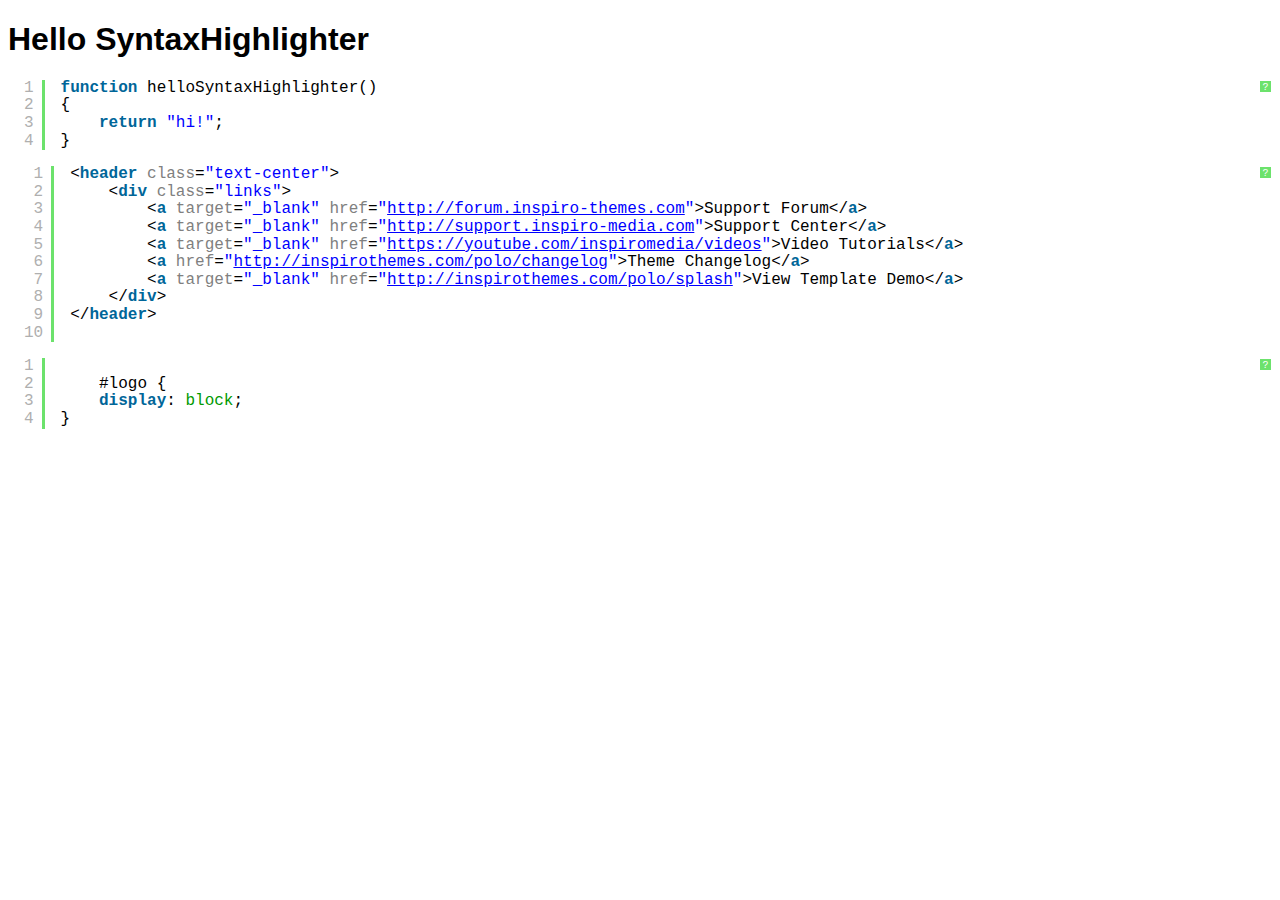
<file: Key Castle/wwwroot/Product_style/documentation/vendor/syntaxhighlighter/index.html>
<!DOCTYPE html PUBLIC "-//W3C//DTD XHTML 1.0 Strict//EN" "http://www.w3.org/TR/xhtml1/DTD/xhtml1-strict.dtd">
<html xmlns="http://www.w3.org/1999/xhtml" xml:lang="en" lang="en">
<head>
	<meta http-equiv="Content-Type" content="text/html; charset=UTF-8" />
	<title>Hello SyntaxHighlighter</title>
	<script type="text/javascript" src="scripts/shCore.js"></script>
	<script type="text/javascript" src="scripts/shBrushJScript.js"></script>
		<script type="text/javascript" src="scripts/shBrushCss.js"></script>
	<script type="text/javascript" src="scripts/shBrushXml.js"></script>
	<link type="text/css" rel="stylesheet" href="styles/shCoreDefault.css"/>
	<script type="text/javascript">SyntaxHighlighter.all();</script>
</head>

<body style="background: white; font-family: Helvetica">

<h1>Hello SyntaxHighlighter</h1>
<pre class="brush: js;">
function helloSyntaxHighlighter()
{
	return "hi!";
}
</pre>
	
<pre class="brush: html;">	
	<header class="text-center">
		<div class="links">
			<a target="_blank" href="http://forum.inspiro-themes.com">Support Forum</a>
			<a target="_blank" href="http://support.inspiro-media.com">Support Center</a>
			<a target="_blank" href="https://youtube.com/inspiromedia/videos">Video Tutorials</a>
			<a href="http://inspirothemes.com/polo/changelog">Theme Changelog</a>
			<a target="_blank" href="http://inspirothemes.com/polo/splash">View Template Demo</a>
		</div>
	</header>
</pre>
	
	<pre class="brush: css;">	
	#logo {
	display: block;
}
</pre>
</html>
</file>
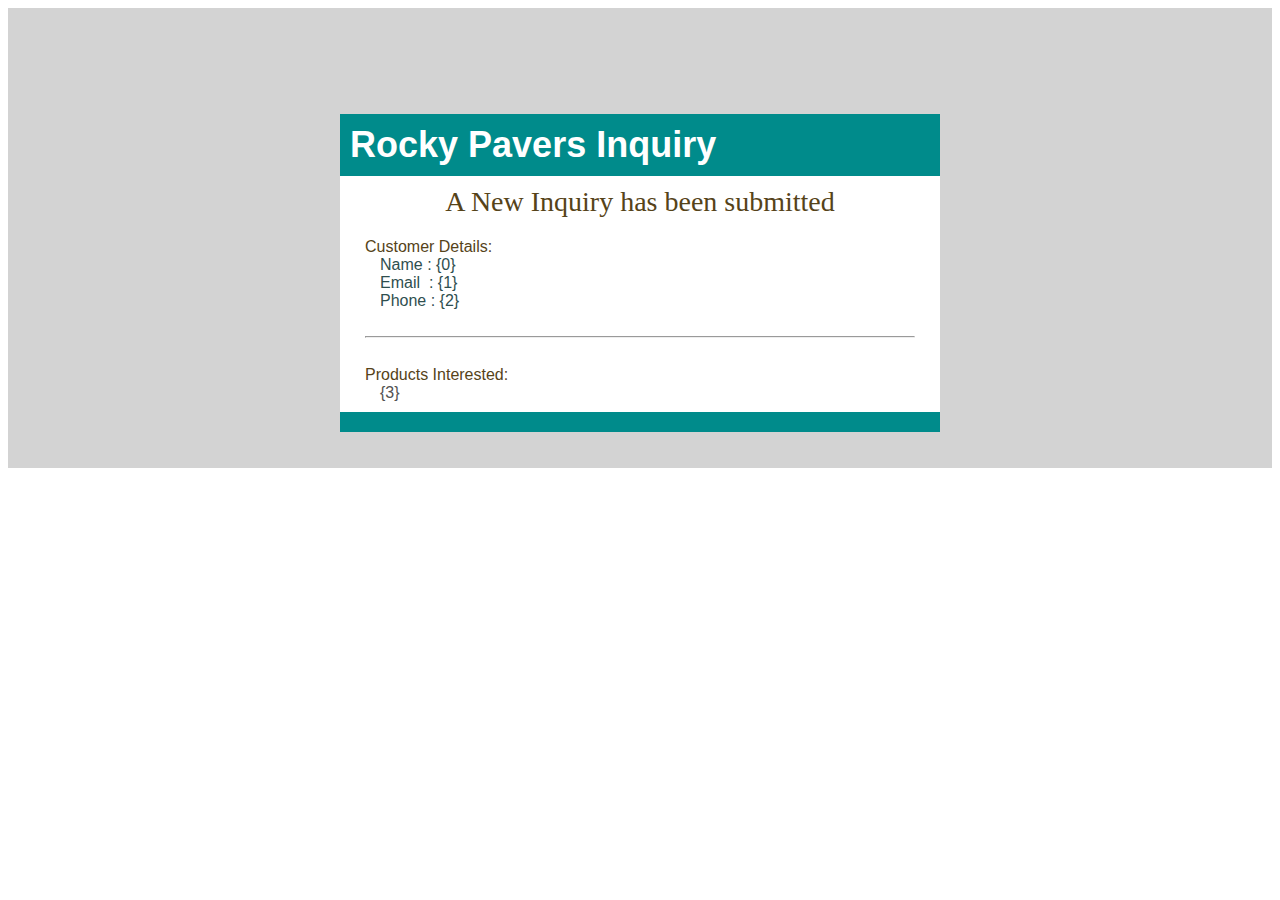
<file: Key Castle/wwwroot/templates/Inquiry.html>
﻿<html xmlns="http://www.w3.org/1999/xhtml">
<head>
    <meta http-equiv="Content-Type" content="text/html; charset=utf-8" />
    <title>Welcome Email from Bulky Book</title>
</head>

<body>
    <table width="100%" border="0" cellspacing="0" cellpadding="0">
        <tr>
            <td align="center" valign="top" bgcolor="#fff" style="background-color:lightgray;">
                <br>
                <br>
                <table width="600" border="0" cellspacing="0" cellpadding="0">
                    <tr>
                        <td height="70" align="left" valign="middle"></td>
                    </tr>
                    <tr>
                        <td align="left" valign="top" bgcolor="#564319" style="background-color:darkcyan; font-family:Arial, Helvetica, sans-serif; padding:10px;">
                            <div style="font-size:36px; color:#ffffff;">
                                <b>Rocky Pavers Inquiry</b>
                            </div>
                        </td>
                    </tr>
                    <tr>
                        <td align="left" valign="top" bgcolor="#ffffff" style="background-color:#ffffff;">
                            <table width="100%" border="0" cellspacing="0" cellpadding="0">
                                <tr>
                                    <td align="center" valign="middle" style="padding:10px; color:#564319; font-size:28px; font-family:Georgia, 'Times New Roman', Times, serif;">
                                        A New Inquiry has been submitted
                                    </td>
                                </tr>
                            </table>
                            <table width="95%" border="0" align="center" cellpadding="0" cellspacing="0">

                                <tr>
                                    <td width="100%" style="color:darkslategrey; font-family:Arial, Helvetica, sans-serif; padding:10px;">
                                        <div style="font-size:16px; color:#564319;">
                                            Customer Details:
                                        </div>
                                        <div style="font-size:16px;padding-left:15px;">
                                            Name  : {0}
                                            <br />
                                            Email &nbsp;: {1}
                                            <br />
                                            Phone : {2}
                                        </div>
                                        <br />
                                        <hr>

                                    </td>
                                </tr>

                                <tr>
                                    <td width="100%" style="color:darkslategrey; font-family:Arial, Helvetica, sans-serif; padding:10px;">
                                        <div style="font-size:16px; color:#564319;">
                                            Products Interested:
                                        </div>
                                        <div style="font-size:16px; color:#525252;padding-left:15px;">

                                            {3}
                                        </div>
                                    </td>
                                </tr>

                            </table>
                        </td>
                    </tr>
                    <tr>
                        <td align="left" valign="top" bgcolor="#564319" style="background-color:darkcyan; font-family:Arial, Helvetica, sans-serif; padding:10px;">
                            <div style="font-size:36px; color:#ffffff;">
                            </div>
                        </td>
                    </tr>
                </table>
                <br>
                <br>
            </td>
        </tr>
    </table>
</body>
</html>
</file>
<file: Key Castle/wwwroot/Product_style/documentation/vendor/syntaxhighlighter/styles/shCoreDefault.css>
/**
 * SyntaxHighlighter
 * http://alexgorbatchev.com/SyntaxHighlighter
 *
 * SyntaxHighlighter is donationware. If you are using it, please donate.
 * http://alexgorbatchev.com/SyntaxHighlighter/donate.html
 *
 * @version
 * 3.0.83 (July 02 2010)
 * 
 * @copyright
 * Copyright (C) 2004-2010 Alex Gorbatchev.
 *
 * @license
 * Dual licensed under the MIT and GPL licenses.
 */
.syntaxhighlighter a,
.syntaxhighlighter div,
.syntaxhighlighter code,
.syntaxhighlighter table,
.syntaxhighlighter table td,
.syntaxhighlighter table tr,
.syntaxhighlighter table tbody,
.syntaxhighlighter table thead,
.syntaxhighlighter table caption,
.syntaxhighlighter textarea {
  -moz-border-radius: 0 0 0 0 !important;
  -webkit-border-radius: 0 0 0 0 !important;
  background: none !important;
  border: 0 !important;
  bottom: auto !important;
  float: none !important;
  height: auto !important;
  left: auto !important;
  line-height: 1.1em !important;
  margin: 0 !important;
  outline: 0 !important;
  overflow: visible !important;
  padding: 0 !important;
  position: static !important;
  right: auto !important;
  text-align: left !important;
  top: auto !important;
  vertical-align: baseline !important;
  width: auto !important;
  box-sizing: content-box !important;
  font-family: "Consolas", "Bitstream Vera Sans Mono", "Courier New", Courier, monospace !important;
  font-weight: normal !important;
  font-style: normal !important;
  font-size: 1em !important;
  min-height: inherit !important;
  min-height: auto !important;
}

.syntaxhighlighter {
  width: 100% !important;
  margin: 1em 0 1em 0 !important;
  position: relative !important;
  overflow: auto !important;
  font-size: 1em !important;
}
.syntaxhighlighter.source {
  overflow: hidden !important;
}
.syntaxhighlighter .bold {
  font-weight: bold !important;
}
.syntaxhighlighter .italic {
  font-style: italic !important;
}
.syntaxhighlighter .line {
  white-space: pre !important;
}
.syntaxhighlighter table {
  width: 100% !important;
}
.syntaxhighlighter table caption {
  text-align: left !important;
  padding: .5em 0 0.5em 1em !important;
}
.syntaxhighlighter table td.code {
  width: 100% !important;
}
.syntaxhighlighter table td.code .container {
  position: relative !important;
}
.syntaxhighlighter table td.code .container textarea {
  box-sizing: border-box !important;
  position: absolute !important;
  left: 0 !important;
  top: 0 !important;
  width: 100% !important;
  height: 100% !important;
  border: none !important;
  background: white !important;
  padding-left: 1em !important;
  overflow: hidden !important;
  white-space: pre !important;
}
.syntaxhighlighter table td.gutter .line {
  text-align: right !important;
  padding: 0 0.5em 0 1em !important;
}
.syntaxhighlighter table td.code .line {
  padding: 0 1em !important;
}
.syntaxhighlighter.nogutter td.code .container textarea, .syntaxhighlighter.nogutter td.code .line {
  padding-left: 0em !important;
}
.syntaxhighlighter.show {
  display: block !important;
}
.syntaxhighlighter.collapsed table {
  display: none !important;
}
.syntaxhighlighter.collapsed .toolbar {
  padding: 0.1em 0.8em 0em 0.8em !important;
  font-size: 1em !important;
  position: static !important;
  width: auto !important;
  height: auto !important;
}
.syntaxhighlighter.collapsed .toolbar span {
  display: inline !important;
  margin-right: 1em !important;
}
.syntaxhighlighter.collapsed .toolbar span a {
  padding: 0 !important;
  display: none !important;
}
.syntaxhighlighter.collapsed .toolbar span a.expandSource {
  display: inline !important;
}
.syntaxhighlighter .toolbar {
  position: absolute !important;
  right: 1px !important;
  top: 1px !important;
  width: 11px !important;
  height: 11px !important;
  font-size: 10px !important;
  z-index: 10 !important;
}
.syntaxhighlighter .toolbar span.title {
  display: inline !important;
}
.syntaxhighlighter .toolbar a {
  display: block !important;
  text-align: center !important;
  text-decoration: none !important;
  padding-top: 1px !important;
}
.syntaxhighlighter .toolbar a.expandSource {
  display: none !important;
}
.syntaxhighlighter.ie {
  font-size: .9em !important;
  padding: 1px 0 1px 0 !important;
}
.syntaxhighlighter.ie .toolbar {
  line-height: 8px !important;
}
.syntaxhighlighter.ie .toolbar a {
  padding-top: 0px !important;
}
.syntaxhighlighter.printing .line.alt1 .content,
.syntaxhighlighter.printing .line.alt2 .content,
.syntaxhighlighter.printing .line.highlighted .number,
.syntaxhighlighter.printing .line.highlighted.alt1 .content,
.syntaxhighlighter.printing .line.highlighted.alt2 .content {
  background: none !important;
}
.syntaxhighlighter.printing .line .number {
  color: #bbbbbb !important;
}
.syntaxhighlighter.printing .line .content {
  color: black !important;
}
.syntaxhighlighter.printing .toolbar {
  display: none !important;
}
.syntaxhighlighter.printing a {
  text-decoration: none !important;
}
.syntaxhighlighter.printing .plain, .syntaxhighlighter.printing .plain a {
  color: black !important;
}
.syntaxhighlighter.printing .comments, .syntaxhighlighter.printing .comments a {
  color: #008200 !important;
}
.syntaxhighlighter.printing .string, .syntaxhighlighter.printing .string a {
  color: blue !important;
}
.syntaxhighlighter.printing .keyword {
  color: #006699 !important;
  font-weight: bold !important;
}
.syntaxhighlighter.printing .preprocessor {
  color: gray !important;
}
.syntaxhighlighter.printing .variable {
  color: #aa7700 !important;
}
.syntaxhighlighter.printing .value {
  color: #009900 !important;
}
.syntaxhighlighter.printing .functions {
  color: #ff1493 !important;
}
.syntaxhighlighter.printing .constants {
  color: #0066cc !important;
}
.syntaxhighlighter.printing .script {
  font-weight: bold !important;
}
.syntaxhighlighter.printing .color1, .syntaxhighlighter.printing .color1 a {
  color: gray !important;
}
.syntaxhighlighter.printing .color2, .syntaxhighlighter.printing .color2 a {
  color: #ff1493 !important;
}
.syntaxhighlighter.printing .color3, .syntaxhighlighter.printing .color3 a {
  color: red !important;
}
.syntaxhighlighter.printing .break, .syntaxhighlighter.printing .break a {
  color: black !important;
}

.syntaxhighlighter {
  background-color: white !important;
}
.syntaxhighlighter .line.alt1 {
  background-color: white !important;
}
.syntaxhighlighter .line.alt2 {
  background-color: white !important;
}
.syntaxhighlighter .line.highlighted.alt1, .syntaxhighlighter .line.highlighted.alt2 {
  background-color: #e0e0e0 !important;
}
.syntaxhighlighter .line.highlighted.number {
  color: black !important;
}
.syntaxhighlighter table caption {
  color: black !important;
}
.syntaxhighlighter .gutter {
  color: #afafaf !important;
}
.syntaxhighlighter .gutter .line {
  border-right: 3px solid #6ce26c !important;
}
.syntaxhighlighter .gutter .line.highlighted {
  background-color: #6ce26c !important;
  color: white !important;
}
.syntaxhighlighter.printing .line .content {
  border: none !important;
}
.syntaxhighlighter.collapsed {
  overflow: visible !important;
}
.syntaxhighlighter.collapsed .toolbar {
  color: blue !important;
  background: white !important;
  border: 1px solid #6ce26c !important;
}
.syntaxhighlighter.collapsed .toolbar a {
  color: blue !important;
}
.syntaxhighlighter.collapsed .toolbar a:hover {
  color: red !important;
}
.syntaxhighlighter .toolbar {
  color: white !important;
  background: #6ce26c !important;
  border: none !important;
}
.syntaxhighlighter .toolbar a {
  color: white !important;
}
.syntaxhighlighter .toolbar a:hover {
  color: black !important;
}
.syntaxhighlighter .plain, .syntaxhighlighter .plain a {
  color: black !important;
}
.syntaxhighlighter .comments, .syntaxhighlighter .comments a {
  color: #008200 !important;
}
.syntaxhighlighter .string, .syntaxhighlighter .string a {
  color: blue !important;
}
.syntaxhighlighter .keyword {
  color: #006699 !important;
}
.syntaxhighlighter .preprocessor {
  color: gray !important;
}
.syntaxhighlighter .variable {
  color: #aa7700 !important;
}
.syntaxhighlighter .value {
  color: #009900 !important;
}
.syntaxhighlighter .functions {
  color: #ff1493 !important;
}
.syntaxhighlighter .constants {
  color: #0066cc !important;
}
.syntaxhighlighter .script {
  font-weight: bold !important;
  color: #006699 !important;
  background-color: none !important;
}
.syntaxhighlighter .color1, .syntaxhighlighter .color1 a {
  color: gray !important;
}
.syntaxhighlighter .color2, .syntaxhighlighter .color2 a {
  color: #ff1493 !important;
}
.syntaxhighlighter .color3, .syntaxhighlighter .color3 a {
  color: red !important;
}

.syntaxhighlighter .keyword {
  font-weight: bold !important;
}
</file>
